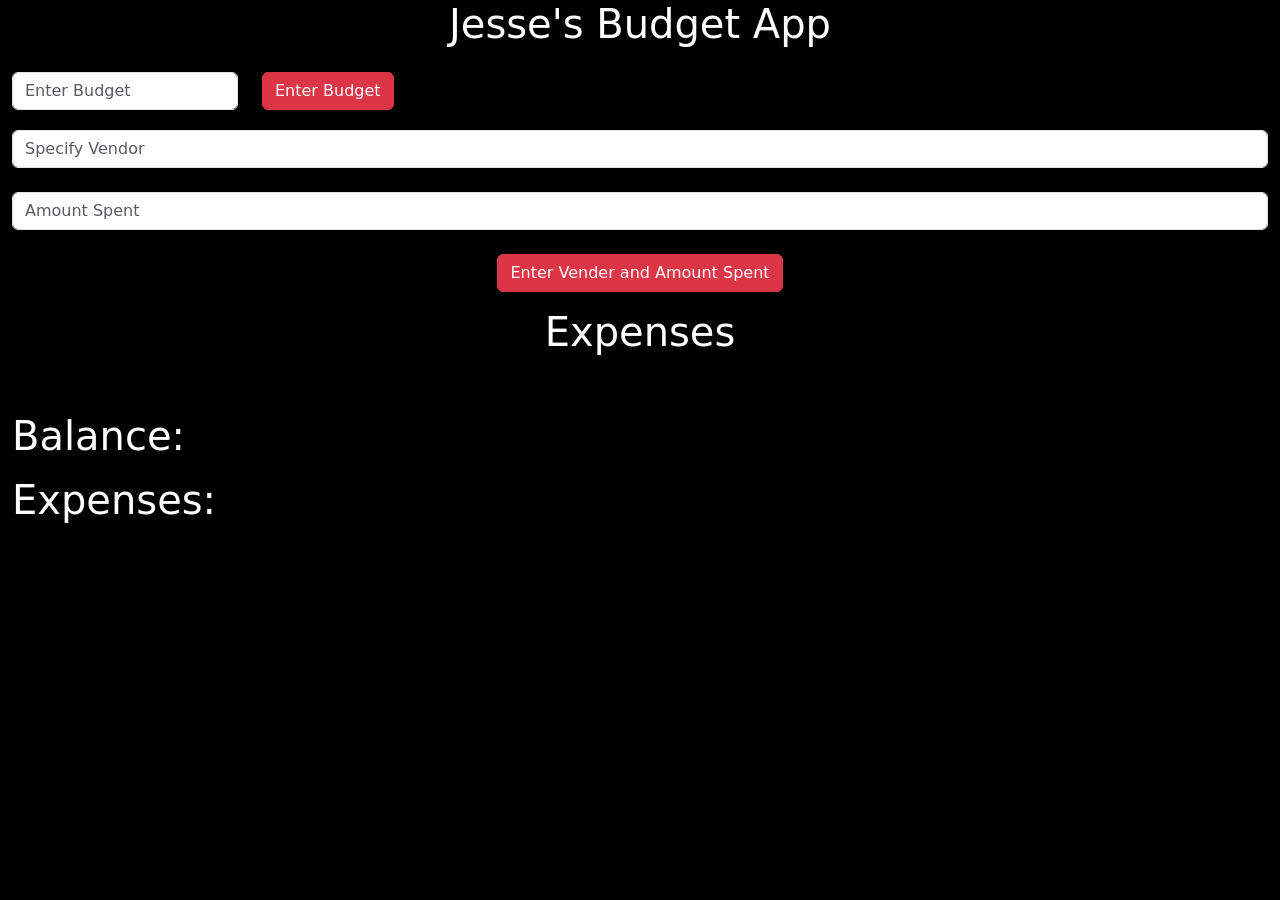
<file: AbarcaJBudgetApp/index.html>
<!doctype html>
<html lang="en">
  <head>
    <!-- Required meta tags -->
    <meta charset="utf-8">
    <meta name="viewport" content="width=device-width, initial-scale=1">

    <!-- Bootstrap CSS -->
    <link href="https://cdn.jsdelivr.net/npm/bootstrap@5.1.3/dist/css/bootstrap.min.css" rel="stylesheet" integrity="sha384-1BmE4kWBq78iYhFldvKuhfTAU6auU8tT94WrHftjDbrCEXSU1oBoqyl2QvZ6jIW3" crossorigin="anonymous">
    <link rel="stylesheet" href="https://cdn.jsdelivr.net/npm/bootstrap-icons@1.7.2/font/bootstrap-icons.css">
    <link rel="stylesheet" href="./css/style.css">
    <title>Jesse's Budgeting App</title>
  </head>
  <body>
    <div class="container-fluid">
        <div class="row">
            <div class="col-12 text-center">
                <h1 class="">Jesse's Budget App</h1>
            </div>
        </div>
        <div class="row mt-3">
          <div class="col-auto">
            <label for="inputBudget" class="visually-hidden">Enter Budget</label>
            <input type="number" class="form-control" id="inputBudget" min="0" placeholder="Enter Budget">
          </div>
          <div class="col-auto">
            <button type="submit" id="enterBudgetBtn" class="btn btn-danger mb-3">Enter Budget</button>
          </div>
        </div>
        <div class="row mt-1">
          <div class="col-12">
            <label for="inputVendor" class="visually-hidden">Specify Vendor</label>
            <input type="text" class="form-control" id="inputVendor" placeholder="Specify Vendor">
          </div>
        </div>
        <div class="row mt-4">
          <div class="col-12">
            <label for="inputAmountSpent" class="visually-hidden">Amount Spent</label>
            <input type="number" class="form-control" id="inputAmountSpent" placeholder="Amount Spent">
          </div>
        </div>
        <div class="row">
          <div class="col-12 mt-4 d-flex justify-content-center">
            <button type="submit" id="enterVenderAmountSpentBtn" class="btn btn-danger mb-3">Enter Vender and Amount Spent</button>
          </div>
        </div>
        <div class="row">
          <div class="col-12 text-center">
            <h1>Expenses</h1>
          </div>
        </div>
        <div id="injectHere" class="row">
          <!--Inject your element here!-->
          <!-- <div class="row justify-content-center mt-3">
            <div class="col-2">
              <p class="createElementPtagTxt">Steam</p>
            </div>
            <div class="col-2 p-0"></div>
            <div class="col-5 p-0">
              <p class="createElementPtagTxt">$500</p>
            </div>
            <div class="col-1"> -->
              <!--Enter your icon here-->
              <!-- <button type="button" class="btn btn-danger pt-1 pb-1">X</button>
            </div>
          </div>
          <hr class="horizontalLine"/> -->
        </div>
        <div class="row mt-5">
          <div class="col-4">
            <h1>Balance:</h1>
          </div>
          <div class="col-4">
            <h1 id="Balance"></h1>
          </div>
        </div>
        <div class="row mt-2">
          <div class="col-5">
            <h1>Expenses:</h1>
          </div>
          <div class="col-4">
            <h1 id="Expenses"></h1>
          </div>
        </div>
    </div><!--End of the container-->
    <!-- Optional JavaScript; choose one of the two! -->

    <!-- Option 1: Bootstrap Bundle with Popper -->
    <script src="https://cdn.jsdelivr.net/npm/bootstrap@5.1.3/dist/js/bootstrap.bundle.min.js" integrity="sha384-ka7Sk0Gln4gmtz2MlQnikT1wXgYsOg+OMhuP+IlRH9sENBO0LRn5q+8nbTov4+1p" crossorigin="anonymous"></script>
    <script src="./scripts/app.js" type="module"></script>
    <!-- Option 2: Separate Popper and Bootstrap JS -->
    <!--
    <script src="https://cdn.jsdelivr.net/npm/@popperjs/core@2.10.2/dist/umd/popper.min.js" integrity="sha384-7+zCNj/IqJ95wo16oMtfsKbZ9ccEh31eOz1HGyDuCQ6wgnyJNSYdrPa03rtR1zdB" crossorigin="anonymous"></script>
    <script src="https://cdn.jsdelivr.net/npm/bootstrap@5.1.3/dist/js/bootstrap.min.js" integrity="sha384-QJHtvGhmr9XOIpI6YVutG+2QOK9T+ZnN4kzFN1RtK3zEFEIsxhlmWl5/YESvpZ13" crossorigin="anonymous"></script>
    -->
  </body>
</html>
</file>
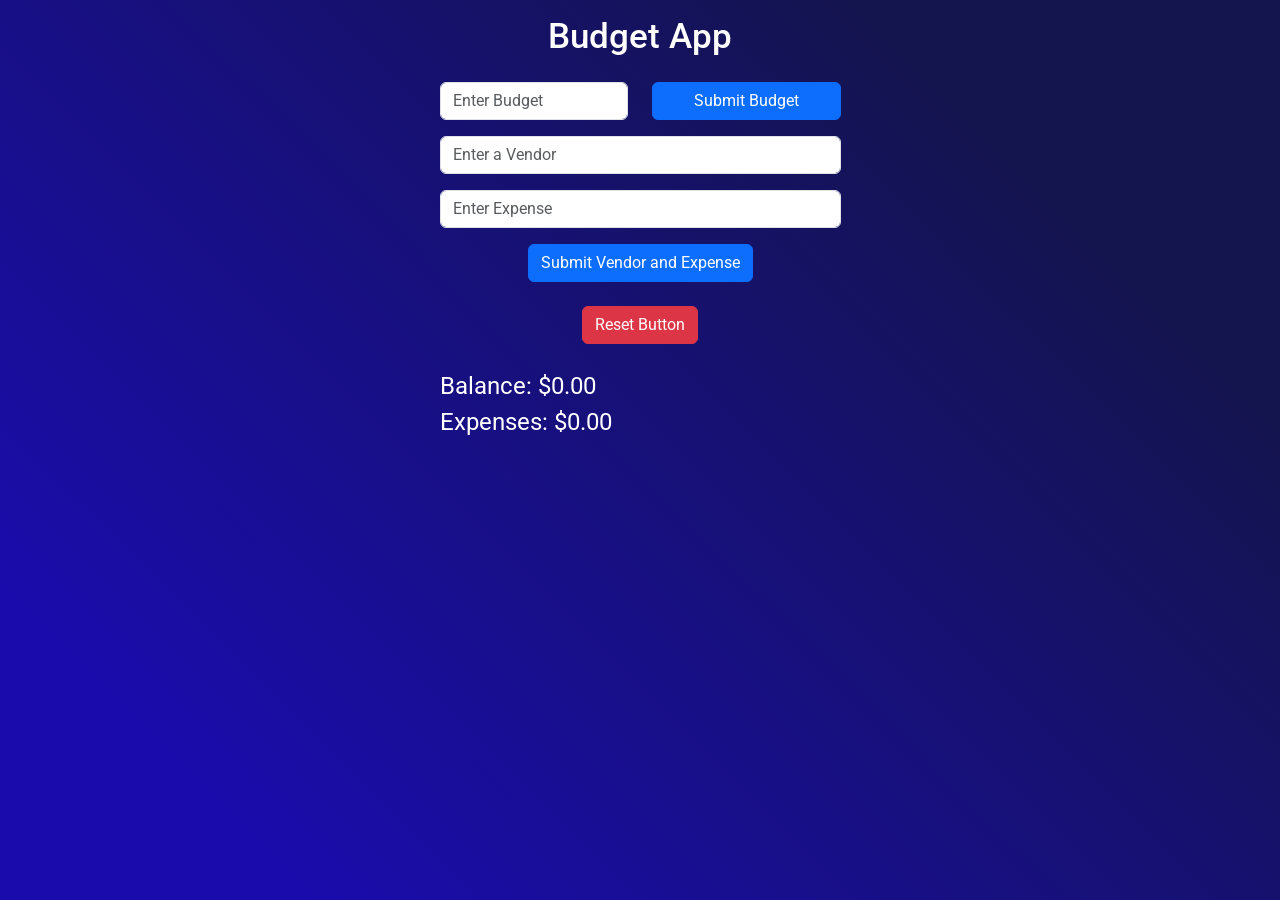
<file: AbarcaJBudgetApp2/index.html>
<!doctype html>
<html lang="en">

<head>
  <!-- Required meta tags -->
  <meta charset="utf-8">
  <meta name="viewport" content="width=device-width, initial-scale=1">

  <!-- Bootstrap CSS -->
  <link href="https://cdn.jsdelivr.net/npm/bootstrap@5.1.3/dist/css/bootstrap.min.css" rel="stylesheet"
    integrity="sha384-1BmE4kWBq78iYhFldvKuhfTAU6auU8tT94WrHftjDbrCEXSU1oBoqyl2QvZ6jIW3" crossorigin="anonymous">
  <link rel="stylesheet" href="./css/style.css">
  <!-- Google font link -->
  <link rel="preconnect" href="https://fonts.googleapis.com">
  <link rel="preconnect" href="https://fonts.gstatic.com" crossorigin>
  <link href="https://fonts.googleapis.com/css2?family=Roboto&display=swap" rel="stylesheet">

  <title>Budget App 2</title>
</head>

<body>
  <div class="container">
    <div class="row text-center mt-3 mb-3">
      <h1>Budget App</h1>
    </div>
    <div class="row">
      <div class="col-6">
        <div class="mb-3">
          <input type="number" class="form-control" id="EnterBudget" placeholder="Enter Budget">
        </div>
      </div>
      <div class="col-6">
        <button type="button" id="EnterBudgetBtn" class="btn btn-primary">Submit Budget</button>
      </div>
    </div>
    <div class="row">
      <div class="col-21">
        <div class="mb-3">
          <input type="text" class="form-control" id="EnterVendor" placeholder="Enter a Vendor">
        </div>
      </div>
    </div>
    <div class="row">
      <div class="col-12">
        <div class="mb-3">
          <input type="number" class="form-control" id="EnterExpense" placeholder="Enter Expense">
        </div>
      </div>
    </div>
    <div class="row">
      <div class="col-12 mb-4 d-flex justify-content-center">
        <button type="button" id="EnterExpenseBtn" class="btn btn-primary">Submit Vendor and Expense</button>
      </div>
    </div>
    <div class="row">
      <div class="col-12 d-flex justify-content-center mb-4">
        <button type="button" id="resetBtn" class="btn btn-danger">Reset Button</button>
      </div>
    </div>
    <div class="row">
      <div class="col-12 d-flex justify-content-start" role="status" aria-live="assertive">
        <div class="" id="BudgetDisplay"></div>
      </div>
    </div>
    <div class="row mb-3" role="status" aria-live="assertive">
      <div class="div" id="DisplayExpenses"></div>
    </div>
    <div id="alert-toast" class="toast align-items-center mb-3" role="alert" aria-live="assertive" aria-atomic="true">
      <div class="d-flex justify-content-end">
        <div id="alert-toast-content" class="toast-body">
          Hello, world! This is a toast message.
        </div>
        <button type="button" class="btn-close me-2 m-auto" data-bs-dismiss="toast" aria-label="Close"></button>
      </div>
    </div>
    <div class="row">
      <div class="div" id="injectHere" aria-live="polite" role="status" aria-relevant="all"></div>
    </div>
  </div>
  <!-- Optional JavaScript; choose one of the two! -->

  <!-- Option 1: Bootstrap Bundle with Popper -->
  <script src="https://cdn.jsdelivr.net/npm/bootstrap@5.1.3/dist/js/bootstrap.bundle.min.js"
    integrity="sha384-ka7Sk0Gln4gmtz2MlQnikT1wXgYsOg+OMhuP+IlRH9sENBO0LRn5q+8nbTov4+1p"
    crossorigin="anonymous"></script>
  <script src="./scripts/app.js" type="module"></script>
  <!-- Option 2: Separate Popper and Bootstrap JS -->
  <!--
    <script src="https://cdn.jsdelivr.net/npm/@popperjs/core@2.10.2/dist/umd/popper.min.js" integrity="sha384-7+zCNj/IqJ95wo16oMtfsKbZ9ccEh31eOz1HGyDuCQ6wgnyJNSYdrPa03rtR1zdB" crossorigin="anonymous"></script>
    <script src="https://cdn.jsdelivr.net/npm/bootstrap@5.1.3/dist/js/bootstrap.min.js" integrity="sha384-QJHtvGhmr9XOIpI6YVutG+2QOK9T+ZnN4kzFN1RtK3zEFEIsxhlmWl5/YESvpZ13" crossorigin="anonymous"></script>
    -->
</body>

</html>
</file>
<file: AbarcaJBudgetApp/css/style.css>
body{
    background-color: black;
}

h1{
    color: white;
}

.horizontalLine{
    color: white;
    width: 100%;
    opacity: 1;
    
}

.createElementPtagTxt{
    color: white;
    font-size: 1rem;
}

.deleteBtn{
    color: black;
    outline: none;
}

.deleteElementBtn:hover{
    color: rgba(255, 255, 255, 0.605);
}

.marginBtm{
    margin-bottom: 0px;
}
</file>
<file: AbarcaJBudgetApp2/css/style.css>
body {
    background: linear-gradient(45deg,
            rgba(26, 12, 172, 1) 14%,
            rgba(20, 20, 78, 1) 81%);
    height: 100%;
    background-repeat: no-repeat;
    background-attachment: fixed;
    background-color: black;
    font-family: "Roboto", sans-serif;
}

.container {
    max-width: 425px;
}

h1 {
    color: white;
    font-size: 35px;
}

#EnterBudgetBtn {
    width: 100%;
}

.DisplayTxt {
    font-size: 1.5rem;
    color: white;
}

.card {
    margin-bottom: 10px;
}

.col-2.btn.btn-primary {
    background-color: #9999ff;
    border-color: #9999ff;
}

.col-2.btn.btn-primary:hover {
    background-color: #a8a8ff;
    border-color: #a8a8ff;
}

.delete-btn {
    background-color: #9999ff;
    border-color: #9999ff;
}

.btn:disabled {
    background-color: rgb(109, 109, 109);
    border-color: rgb(109, 109, 109);
    opacity: 0.9;
}

.sr-only {
    position: absolute;
    width: 1px;
    height: 1px;
    padding: 0;
    margin: -1px;
    overflow: hidden;
    clip: rect(0, 0, 0, 0);
    border: 0;
}

.show {
    background-color: rgb(252, 57, 57);
    color: black;
}
</file>
